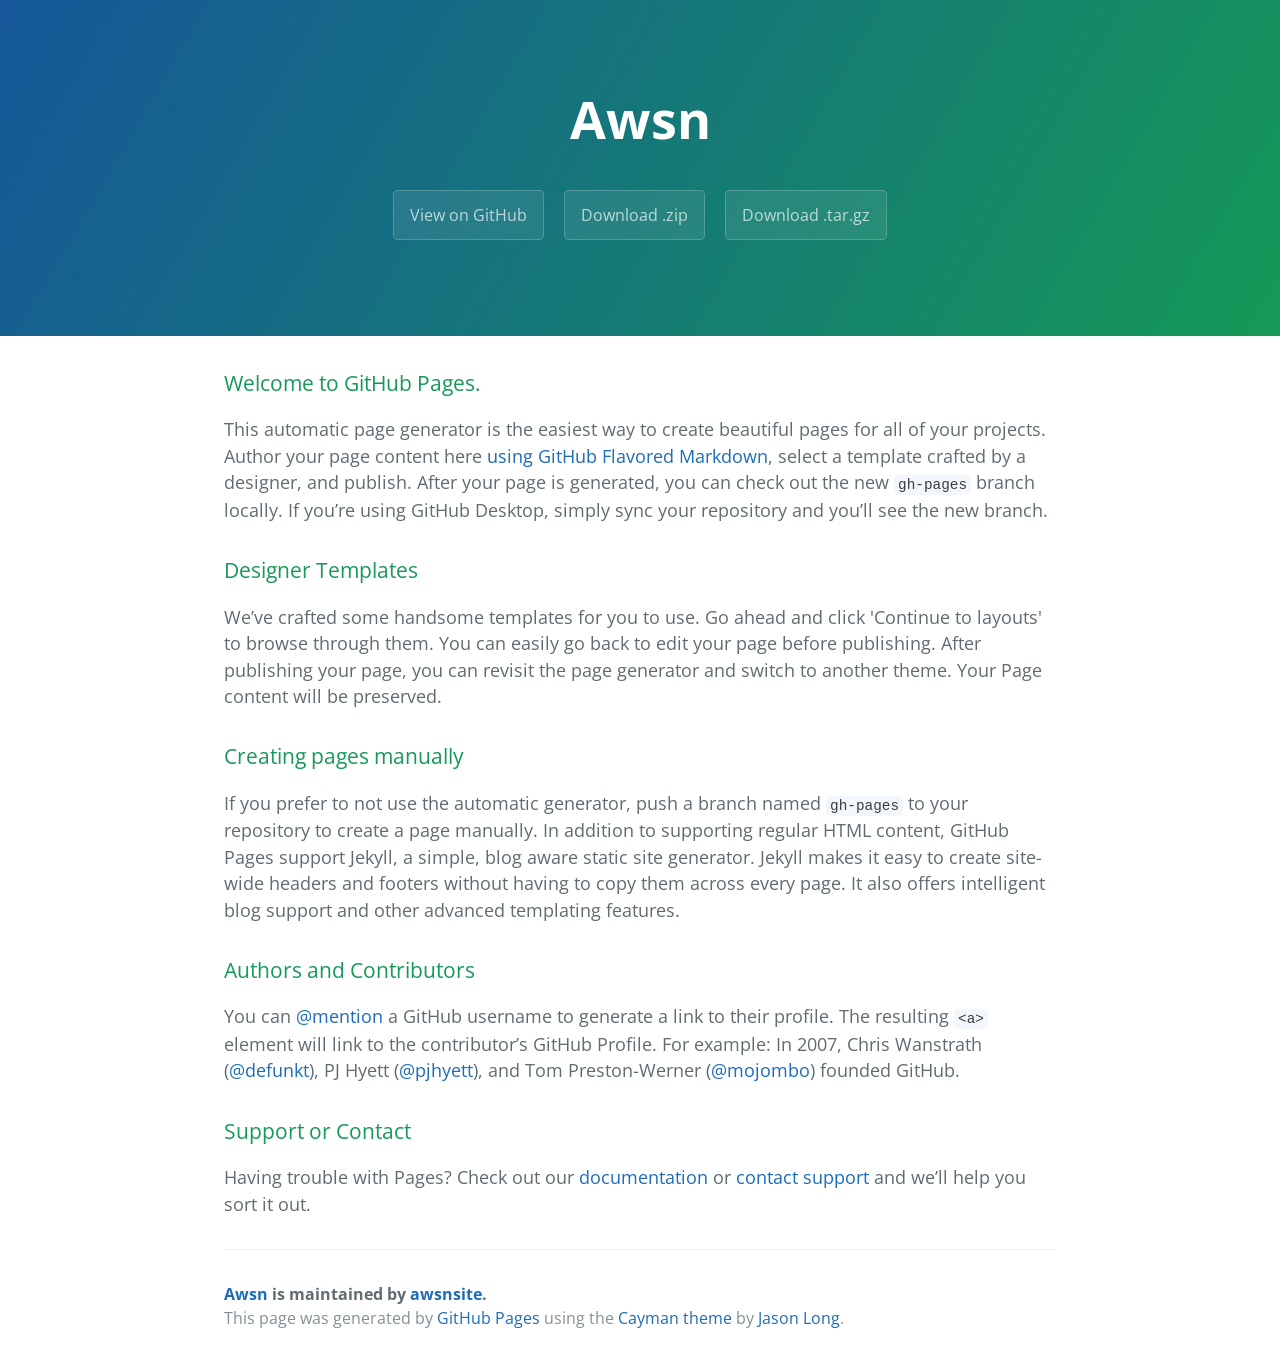
<file: index.html>
<!DOCTYPE html>
<html lang="en-us">
  <head>
    <meta charset="UTF-8">
    <title>Awsn by awsnsite</title>
    <meta name="viewport" content="width=device-width, initial-scale=1">
    <link rel="stylesheet" type="text/css" href="stylesheets/normalize.css" media="screen">
    <link href='https://fonts.googleapis.com/css?family=Open+Sans:400,700' rel='stylesheet' type='text/css'>
    <link rel="stylesheet" type="text/css" href="stylesheets/stylesheet.css" media="screen">
    <link rel="stylesheet" type="text/css" href="stylesheets/github-light.css" media="screen">
  </head>
  <body>
    <section class="page-header">
      <h1 class="project-name">Awsn</h1>
      <h2 class="project-tagline"></h2>
      <a href="https://github.com/awsnsite/awsn" class="btn">View on GitHub</a>
      <a href="https://github.com/awsnsite/awsn/zipball/master" class="btn">Download .zip</a>
      <a href="https://github.com/awsnsite/awsn/tarball/master" class="btn">Download .tar.gz</a>
    </section>

    <section class="main-content">
      <h3>
<a id="welcome-to-github-pages" class="anchor" href="#welcome-to-github-pages" aria-hidden="true"><span aria-hidden="true" class="octicon octicon-link"></span></a>Welcome to GitHub Pages.</h3>

<p>This automatic page generator is the easiest way to create beautiful pages for all of your projects. Author your page content here <a href="https://guides.github.com/features/mastering-markdown/">using GitHub Flavored Markdown</a>, select a template crafted by a designer, and publish. After your page is generated, you can check out the new <code>gh-pages</code> branch locally. If you’re using GitHub Desktop, simply sync your repository and you’ll see the new branch.</p>

<h3>
<a id="designer-templates" class="anchor" href="#designer-templates" aria-hidden="true"><span aria-hidden="true" class="octicon octicon-link"></span></a>Designer Templates</h3>

<p>We’ve crafted some handsome templates for you to use. Go ahead and click 'Continue to layouts' to browse through them. You can easily go back to edit your page before publishing. After publishing your page, you can revisit the page generator and switch to another theme. Your Page content will be preserved.</p>

<h3>
<a id="creating-pages-manually" class="anchor" href="#creating-pages-manually" aria-hidden="true"><span aria-hidden="true" class="octicon octicon-link"></span></a>Creating pages manually</h3>

<p>If you prefer to not use the automatic generator, push a branch named <code>gh-pages</code> to your repository to create a page manually. In addition to supporting regular HTML content, GitHub Pages support Jekyll, a simple, blog aware static site generator. Jekyll makes it easy to create site-wide headers and footers without having to copy them across every page. It also offers intelligent blog support and other advanced templating features.</p>

<h3>
<a id="authors-and-contributors" class="anchor" href="#authors-and-contributors" aria-hidden="true"><span aria-hidden="true" class="octicon octicon-link"></span></a>Authors and Contributors</h3>

<p>You can <a href="https://help.github.com/articles/basic-writing-and-formatting-syntax/#mentioning-users-and-teams" class="user-mention">@mention</a> a GitHub username to generate a link to their profile. The resulting <code>&lt;a&gt;</code> element will link to the contributor’s GitHub Profile. For example: In 2007, Chris Wanstrath (<a href="https://github.com/defunkt" class="user-mention">@defunkt</a>), PJ Hyett (<a href="https://github.com/pjhyett" class="user-mention">@pjhyett</a>), and Tom Preston-Werner (<a href="https://github.com/mojombo" class="user-mention">@mojombo</a>) founded GitHub.</p>

<h3>
<a id="support-or-contact" class="anchor" href="#support-or-contact" aria-hidden="true"><span aria-hidden="true" class="octicon octicon-link"></span></a>Support or Contact</h3>

<p>Having trouble with Pages? Check out our <a href="https://help.github.com/pages">documentation</a> or <a href="https://github.com/contact">contact support</a> and we’ll help you sort it out.</p>

      <footer class="site-footer">
        <span class="site-footer-owner"><a href="https://github.com/awsnsite/awsn">Awsn</a> is maintained by <a href="https://github.com/awsnsite">awsnsite</a>.</span>

        <span class="site-footer-credits">This page was generated by <a href="https://pages.github.com">GitHub Pages</a> using the <a href="https://github.com/jasonlong/cayman-theme">Cayman theme</a> by <a href="https://twitter.com/jasonlong">Jason Long</a>.</span>
      </footer>

    </section>

  
  </body>
</html>
</file>
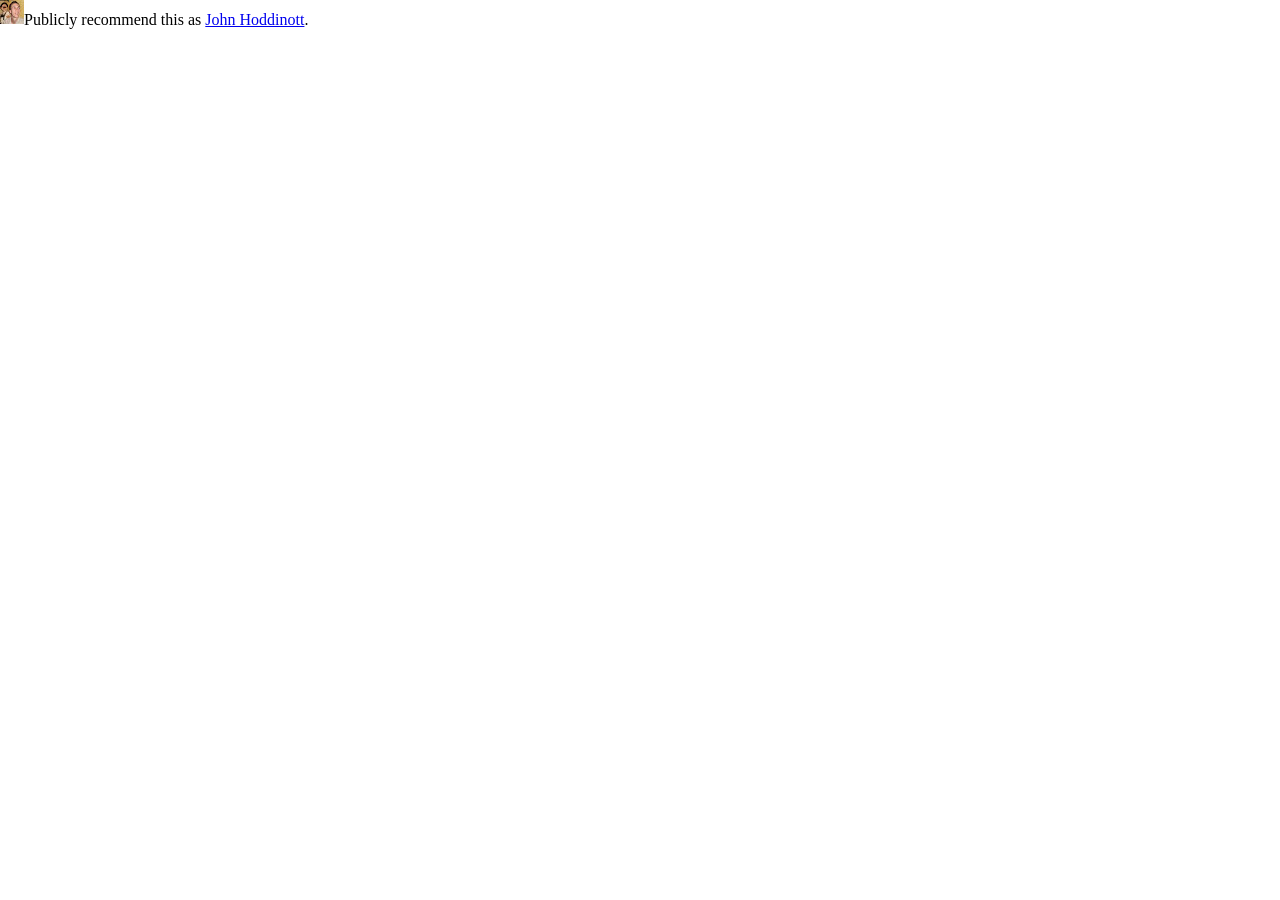
<file: strikingly version/Australian Women in Security Network_files/hover.html>
<!DOCTYPE html>
<!-- saved from url=(0532)https://apis.google.com/u/0/_/+1/hover?hl=en&url=http%3A%2F%2Fwww.auswomeninsecurity.net%2F&t=1468933374185&source=widget&isSet=false&gsrc=3p&confirmClass=grey&referer=http%3A%2F%2Fwww.auswomeninsecurity.net%2F&usegapi=1&jsh=m%3B%2F_%2Fscs%2Fapps-static%2F_%2Fjs%2Fk%3Doz.gapi.en.RuhPXpTlnG8.O%2Fm%3D__features__%2Fam%3DAQ%2Frt%3Dj%2Fd%3D1%2Frs%3DAGLTcCOokrSO1ksYBIhrJ5GPMvzG9ykBVg#_methods=mouseEvent%2CtrackingEvent%2ConVisibilityChanged&id=I0_1468933374469&parent=http%3A%2F%2Fwww.auswomeninsecurity.net&pfname=&rpctoken=23342922 -->
<html lang="en" dir="ltr"><head><meta http-equiv="Content-Type" content="text/html; charset=UTF-8"><!--<base href="https://apis.google.com/u/0/" target="_blank">--><base href="." target="_blank"><style>body {-webkit-font-smoothing: antialiased;}/* cyrillic-ext */
@font-face {
  font-family: 'Roboto';
  font-style: normal;
  font-weight: 400;
  src: url(//fonts.gstatic.com/s/roboto/v15/ek4gzZ-GeXAPcSbHtCeQI_esZW2xOQ-xsNqO47m55DA.woff2) format('woff2');
  unicode-range: U+0460-052F, U+20B4, U+2DE0-2DFF, U+A640-A69F;
}
/* cyrillic */
@font-face {
  font-family: 'Roboto';
  font-style: normal;
  font-weight: 400;
  src: url(//fonts.gstatic.com/s/roboto/v15/mErvLBYg_cXG3rLvUsKT_fesZW2xOQ-xsNqO47m55DA.woff2) format('woff2');
  unicode-range: U+0400-045F, U+0490-0491, U+04B0-04B1, U+2116;
}
/* greek-ext */
@font-face {
  font-family: 'Roboto';
  font-style: normal;
  font-weight: 400;
  src: url(//fonts.gstatic.com/s/roboto/v15/-2n2p-_Y08sg57CNWQfKNvesZW2xOQ-xsNqO47m55DA.woff2) format('woff2');
  unicode-range: U+1F00-1FFF;
}
/* greek */
@font-face {
  font-family: 'Roboto';
  font-style: normal;
  font-weight: 400;
  src: url(//fonts.gstatic.com/s/roboto/v15/u0TOpm082MNkS5K0Q4rhqvesZW2xOQ-xsNqO47m55DA.woff2) format('woff2');
  unicode-range: U+0370-03FF;
}
/* vietnamese */
@font-face {
  font-family: 'Roboto';
  font-style: normal;
  font-weight: 400;
  src: url(//fonts.gstatic.com/s/roboto/v15/NdF9MtnOpLzo-noMoG0miPesZW2xOQ-xsNqO47m55DA.woff2) format('woff2');
  unicode-range: U+0102-0103, U+1EA0-1EF9, U+20AB;
}
/* latin-ext */
@font-face {
  font-family: 'Roboto';
  font-style: normal;
  font-weight: 400;
  src: url(//fonts.gstatic.com/s/roboto/v15/Fcx7Wwv8OzT71A3E1XOAjvesZW2xOQ-xsNqO47m55DA.woff2) format('woff2');
  unicode-range: U+0100-024F, U+1E00-1EFF, U+20A0-20AB, U+20AD-20CF, U+2C60-2C7F, U+A720-A7FF;
}
/* latin */
@font-face {
  font-family: 'Roboto';
  font-style: normal;
  font-weight: 400;
  src: url(//fonts.gstatic.com/s/roboto/v15/CWB0XYA8bzo0kSThX0UTuA.woff2) format('woff2');
  unicode-range: U+0000-00FF, U+0131, U+0152-0153, U+02C6, U+02DA, U+02DC, U+2000-206F, U+2074, U+20AC, U+2212, U+2215, U+E0FF, U+EFFD, U+F000;
}
/* cyrillic-ext */
@font-face {
  font-family: 'Roboto';
  font-style: normal;
  font-weight: 300;
  src: url(//fonts.gstatic.com/s/roboto/v15/0eC6fl06luXEYWpBSJvXCBJtnKITppOI_IvcXXDNrsc.woff2) format('woff2');
  unicode-range: U+0460-052F, U+20B4, U+2DE0-2DFF, U+A640-A69F;
}
/* cyrillic */
@font-face {
  font-family: 'Roboto';
  font-style: normal;
  font-weight: 300;
  src: url(//fonts.gstatic.com/s/roboto/v15/Fl4y0QdOxyyTHEGMXX8kcRJtnKITppOI_IvcXXDNrsc.woff2) format('woff2');
  unicode-range: U+0400-045F, U+0490-0491, U+04B0-04B1, U+2116;
}
/* greek-ext */
@font-face {
  font-family: 'Roboto';
  font-style: normal;
  font-weight: 300;
  src: url(//fonts.gstatic.com/s/roboto/v15/-L14Jk06m6pUHB-5mXQQnRJtnKITppOI_IvcXXDNrsc.woff2) format('woff2');
  unicode-range: U+1F00-1FFF;
}
/* greek */
@font-face {
  font-family: 'Roboto';
  font-style: normal;
  font-weight: 300;
  src: url(//fonts.gstatic.com/s/roboto/v15/I3S1wsgSg9YCurV6PUkTORJtnKITppOI_IvcXXDNrsc.woff2) format('woff2');
  unicode-range: U+0370-03FF;
}
/* vietnamese */
@font-face {
  font-family: 'Roboto';
  font-style: normal;
  font-weight: 300;
  src: url(//fonts.gstatic.com/s/roboto/v15/NYDWBdD4gIq26G5XYbHsFBJtnKITppOI_IvcXXDNrsc.woff2) format('woff2');
  unicode-range: U+0102-0103, U+1EA0-1EF9, U+20AB;
}
/* latin-ext */
@font-face {
  font-family: 'Roboto';
  font-style: normal;
  font-weight: 300;
  src: url(//fonts.gstatic.com/s/roboto/v15/Pru33qjShpZSmG3z6VYwnRJtnKITppOI_IvcXXDNrsc.woff2) format('woff2');
  unicode-range: U+0100-024F, U+1E00-1EFF, U+20A0-20AB, U+20AD-20CF, U+2C60-2C7F, U+A720-A7FF;
}
/* latin */
@font-face {
  font-family: 'Roboto';
  font-style: normal;
  font-weight: 300;
  src: url(//fonts.gstatic.com/s/roboto/v15/Hgo13k-tfSpn0qi1SFdUfVtXRa8TVwTICgirnJhmVJw.woff2) format('woff2');
  unicode-range: U+0000-00FF, U+0131, U+0152-0153, U+02C6, U+02DA, U+02DC, U+2000-206F, U+2074, U+20AC, U+2212, U+2215, U+E0FF, U+EFFD, U+F000;
}
/* cyrillic-ext */
@font-face {
  font-family: 'Roboto';
  font-style: normal;
  font-weight: 700;
  src: url(//fonts.gstatic.com/s/roboto/v15/77FXFjRbGzN4aCrSFhlh3hJtnKITppOI_IvcXXDNrsc.woff2) format('woff2');
  unicode-range: U+0460-052F, U+20B4, U+2DE0-2DFF, U+A640-A69F;
}
/* cyrillic */
@font-face {
  font-family: 'Roboto';
  font-style: normal;
  font-weight: 700;
  src: url(//fonts.gstatic.com/s/roboto/v15/isZ-wbCXNKAbnjo6_TwHThJtnKITppOI_IvcXXDNrsc.woff2) format('woff2');
  unicode-range: U+0400-045F, U+0490-0491, U+04B0-04B1, U+2116;
}
/* greek-ext */
@font-face {
  font-family: 'Roboto';
  font-style: normal;
  font-weight: 700;
  src: url(//fonts.gstatic.com/s/roboto/v15/UX6i4JxQDm3fVTc1CPuwqhJtnKITppOI_IvcXXDNrsc.woff2) format('woff2');
  unicode-range: U+1F00-1FFF;
}
/* greek */
@font-face {
  font-family: 'Roboto';
  font-style: normal;
  font-weight: 700;
  src: url(//fonts.gstatic.com/s/roboto/v15/jSN2CGVDbcVyCnfJfjSdfBJtnKITppOI_IvcXXDNrsc.woff2) format('woff2');
  unicode-range: U+0370-03FF;
}
/* vietnamese */
@font-face {
  font-family: 'Roboto';
  font-style: normal;
  font-weight: 700;
  src: url(//fonts.gstatic.com/s/roboto/v15/PwZc-YbIL414wB9rB1IAPRJtnKITppOI_IvcXXDNrsc.woff2) format('woff2');
  unicode-range: U+0102-0103, U+1EA0-1EF9, U+20AB;
}
/* latin-ext */
@font-face {
  font-family: 'Roboto';
  font-style: normal;
  font-weight: 700;
  src: url(//fonts.gstatic.com/s/roboto/v15/97uahxiqZRoncBaCEI3aWxJtnKITppOI_IvcXXDNrsc.woff2) format('woff2');
  unicode-range: U+0100-024F, U+1E00-1EFF, U+20A0-20AB, U+20AD-20CF, U+2C60-2C7F, U+A720-A7FF;
}
/* latin */
@font-face {
  font-family: 'Roboto';
  font-style: normal;
  font-weight: 700;
  src: url(//fonts.gstatic.com/s/roboto/v15/d-6IYplOFocCacKzxwXSOFtXRa8TVwTICgirnJhmVJw.woff2) format('woff2');
  unicode-range: U+0000-00FF, U+0131, U+0152-0153, U+02C6, U+02DA, U+02DC, U+2000-206F, U+2074, U+20AC, U+2212, U+2215, U+E0FF, U+EFFD, U+F000;
}
</style><link rel="stylesheet" href="./rs=AGLTcCOIKdsSn7PWszDOWmqN5ImzONSrkQ"><script>function __sp() {try {var params = {};var el = document.getElementById('widget_bounds'), s, d, ws;s = el.style; d = s.display; ws = s.whiteSpace; s.display = 'inline-block'; s.whiteSpace = 'nowrap';var w = el.offsetWidth + 1;params['width'] = w;params['height'] = el.offsetHeight;s.display = d; s.whiteSpace = ws;params['title'] = '+1';} catch (e) {return null}return params;}var gapi=window.gapi=window.gapi||{};(function() { var f=function(a,c){var d=a.match(new RegExp(".*(\\?|#|&)"+c+"=([^&#]+)"))||[];return decodeURIComponent(d[d.length-1]||"")},r=function(a,c){g(l(),a,c)},t=function(a,c){g(!0,a,c)},g=function(a,c,d){function u(b){if(!b.match(/^https?\:\/\//))return"";var a=m.createElement("a");a.href=b;a.pathname=a.search=a.hash="";return a.href.replace(/\/\??\#?$/,"")}function n(){a?(e.s=p+"/"+h+":"+p+":"+e.s,e.g=!1,d&&(e.a=d.slice(1)),b.parent.postMessage("!_"+b.JSON.stringify(e),q||"*")):b.parent.postMessage(b.JSON.stringify(e),
q||"*")}var b=window,m=b.document;if(b.postMessage&&b.JSON&&b.JSON.stringify&&b!=b.parent){var h=b.name,k=b.location.href,q=u(f(k,"parent")),p=f(k,"pfname"),e={s:c,f:h,r:h,t:f(k,"rpctoken"),a:d||[""],g:"ping"};m.all?b.setTimeout(n,0):n()}},v=function(a,c){g(!1,"widget-csi-tick-"+window.name,[a,null,c])},l=function(a){var c=window;return"1"===f(a||c.location.href,"usegapi")};window.gapi.inline=window.gapi.inline||{ping:r,tick:v,shouldUseGapi:l,pingGapi:t}; })();
var sentRenderStart = false; function gapi_sendRenderStart() {if (sentRenderStart) {return}sentRenderStart = true; var sz = __sp(); if (sz) {gapi.inline.ping('_renderstart', ['', sz]);}}document.createElement('content');</script><script>var AF_initDataKeys = []
; var AF_dataServiceRequests = {}; var AF_initDataChunkQueue = []; var AF_initDataCallback; var AF_initDataInitializeCallback; if (AF_initDataInitializeCallback) {AF_initDataInitializeCallback(AF_initDataKeys, AF_initDataChunkQueue, AF_dataServiceRequests);}if (!AF_initDataCallback) {AF_initDataCallback = function(chunk) {AF_initDataChunkQueue.push(chunk);};}</script></head><body class="kv8eNc " marginwidth="0" marginheight="0"><div id="root"><script>var AF_initDataKeys = []
; var AF_dataServiceRequests = {}; var AF_initDataChunkQueue = []; var AF_initDataCallback; var AF_initDataInitializeCallback; if (AF_initDataInitializeCallback) {AF_initDataInitializeCallback(AF_initDataKeys, AF_initDataChunkQueue, AF_dataServiceRequests);}if (!AF_initDataCallback) {AF_initDataCallback = function(chunk) {AF_initDataChunkQueue.push(chunk);};}</script><script>window['__SSR'] = { 'trackEventData': [[null,null,[]
]
]
};</script><div id="widget_bounds" class="l5"><table cellpadding="0" cellspacing="0"><tbody><tr><td class="ZPISQ"><div class="vHb"><a href="https://profiles.google.com/u/0/115453572586008091361" target="_blank"><img class="xHb" src="./photo.jpg" height="24" width="24" border="0"></a><span class="RT8ZO" style="vertical-align: middle;">Publicly recommend this as <a href="https://profiles.google.com/u/0/115453572586008091361" target="_blank">John Hoddinott</a>.</span></div><div style="clear:both"></div></td></tr></tbody></table></div></div><script>window.__GOOGLEAPIS = {googleapis: {versions: {pos: 'v1'}}};window['__P1_BASEURL'] = 'https:\/\/apis.google.com\/u\/0\/'; window['__P1_LOCALE'] = 'en'; var OZ_domReady = 1;
      var _DumpException = function(e) {
        e['errsource'] = e['errsource'] || 'api_widget';
        throw e;
      }
    window['___jsl'] = window['___jsl'] || {}; window['___jsl']['ci'] = [{"deviceType":"desktop","oauth-flow":{"authUrl":"https://accounts.google.com/o/oauth2/auth","disableOpt":true,"idpIframeUrl":"https://accounts.google.com/o/oauth2/iframe","proxyUrl":"https://accounts.google.com/o/oauth2/postmessageRelay","usegapi":false},"debug":{"host":"https://apis.google.com","reportExceptionRate":0.05,"forceIm":false,"rethrowException":false},"lexps":[81,97,99,122,123,30,79,127],"enableMultilogin":true,"googleapis.config":{"auth":{"useFirstPartyAuthV2":true}},"isPlusUser":true,"inline":{"css":1},"disableRealtimeCallback":false,"drive_share":{"skipInitCommand":true},"csi":{"rate":0.01},"report":{"host":"https://apis.google.com","apiRate":{"gapi\\.signin2\\..*":0.05,"gapi\\.signin\\..*":0.05},"apis":["iframes\\..*","gadgets\\..*","gapi\\.appcirclepicker\\..*","gapi\\.auth\\..*","gapi\\.client\\..*"],"rate":0.001},"client":{"headers":{"request":["Accept","Accept-Language","Authorization","Cache-Control","Content-Disposition","Content-Encoding","Content-Language","Content-Length","Content-MD5","Content-Range","Content-Type","Date","GData-Version","Host","If-Match","If-Modified-Since","If-None-Match","If-Unmodified-Since","Origin","OriginToken","Pragma","Range","Slug","Transfer-Encoding","Want-Digest","X-ClientDetails","X-GData-Client","X-GData-Key","X-Goog-AuthUser","X-Goog-PageId","X-Goog-Encode-Response-If-Executable","X-Goog-Correlation-Id","X-Goog-Request-Info","X-Goog-Experiments","x-goog-iam-authority-selector","x-goog-iam-authorization-token","X-Goog-Spatula","X-Goog-Upload-Command","X-Goog-Upload-Content-Disposition","X-Goog-Upload-Content-Length","X-Goog-Upload-Content-Type","X-Goog-Upload-File-Name","X-Goog-Upload-Offset","X-Goog-Upload-Protocol","X-Goog-Visitor-Id","X-HTTP-Method-Override","X-JavaScript-User-Agent","X-Pan-Versionid","X-Origin","X-Referer","X-Upload-Content-Length","X-Upload-Content-Type","X-Use-HTTP-Status-Code-Override","X-Ios-Bundle-Identifier","X-Android-Package","X-YouTube-VVT","X-YouTube-Page-CL","X-YouTube-Page-Timestamp"],"response":["Digest","Cache-Control","Content-Disposition","Content-Encoding","Content-Language","Content-Length","Content-MD5","Content-Range","Content-Type","Date","ETag","Expires","Last-Modified","Location","Pragma","Range","Server","Transfer-Encoding","WWW-Authenticate","Vary","Unzipped-Content-MD5","X-Goog-Generation","X-Goog-Metageneration","X-Goog-Safety-Content-Type","X-Goog-Safety-Encoding","X-Google-Trace","X-Goog-Upload-Chunk-Granularity","X-Goog-Upload-Control-URL","X-Goog-Upload-Size-Received","X-Goog-Upload-Status","X-Goog-Upload-URL","X-Goog-Diff-Download-Range","X-Goog-Hash","X-Goog-Updated-Authorization","X-Server-Object-Version","X-Guploader-Customer","X-Guploader-Upload-Result","X-Guploader-Uploadid","X-Google-Gfe-Backend-Request-Cost"]},"rms":"migrated","cors":false},"isLoggedIn":true,"signInDeprecation":{"rate":0},"include_granted_scopes":true,"llang":"en","plus_layer":"{\"isEnabled\":false}","iframes":{"youtube":{"params":{"location":["search","hash"]},"url":":socialhost:/:session_prefix:_/widget/render/youtube?usegapi\u003d1","methods":["scroll","openwindow"]},"ytsubscribe":{"url":"https://www.youtube.com/subscribe_embed?usegapi\u003d1"},"plus_circle":{"params":{"url":""},"url":":socialhost:/:session_prefix::se:_/widget/plus/circle?usegapi\u003d1"},"plus_share":{"params":{"url":""},"url":":socialhost:/:session_prefix::se:_/+1/sharebutton?plusShare\u003dtrue\u0026usegapi\u003d1"},"rbr_s":{"params":{"url":""},"url":":socialhost:/:session_prefix::se:_/widget/render/recobarsimplescroller"},"udc_webconsentflow":{"params":{"url":""},"url":"https://www.google.com/settings/webconsent?usegapi\u003d1"},":source:":"3p","blogger":{"params":{"location":["search","hash"]},"url":":socialhost:/:session_prefix:_/widget/render/blogger?usegapi\u003d1","methods":["scroll","openwindow"]},"evwidget":{"params":{"url":""},"url":":socialhost:/:session_prefix:_/events/widget?usegapi\u003d1"},"partnersbadge":{"url":"https://www.gstatic.com/partners/badge/templates/badge.html?usegapi\u003d1"},":socialhost:":"https://apis.google.com","shortlists":{"url":""},"hangout":{"url":"https://talkgadget.google.com/:session_prefix:talkgadget/_/widget"},"plus_followers":{"params":{"url":""},"url":":socialhost:/_/im/_/widget/render/plus/followers?usegapi\u003d1"},"post":{"params":{"url":""},"url":":socialhost:/:session_prefix::im_prefix:_/widget/render/post?usegapi\u003d1"},":gplus_url:":"https://plus.google.com","signin":{"params":{"url":""},"url":":socialhost:/:session_prefix:_/widget/render/signin?usegapi\u003d1","methods":["onauth"]},"rbr_i":{"params":{"url":""},"url":":socialhost:/:session_prefix::se:_/widget/render/recobarinvitation"},"share":{"url":":socialhost:/:session_prefix::im_prefix:_/widget/render/share?usegapi\u003d1"},"plusone":{"params":{"count":"","size":"","url":""},"url":":socialhost:/:session_prefix::se:_/+1/fastbutton?usegapi\u003d1"},"comments":{"params":{"location":["search","hash"]},"url":":socialhost:/:session_prefix:_/widget/render/comments?usegapi\u003d1","methods":["scroll","openwindow"]},":im_socialhost:":"https://plus.googleapis.com","backdrop":{"url":"https://clients3.google.com/cast/chromecast/home/widget/backdrop?usegapi\u003d1"},"visibility":{"params":{"url":""},"url":":socialhost:/:session_prefix:_/widget/render/visibility?usegapi\u003d1"},"autocomplete":{"params":{"url":""},"url":":socialhost:/:session_prefix:_/widget/render/autocomplete"},"additnow":{"url":"https://apis.google.com/additnow/additnow.html?usegapi\u003d1","methods":["launchurl"]},":signuphost:":"https://plus.google.com","appcirclepicker":{"url":":socialhost:/:session_prefix:_/widget/render/appcirclepicker"},"follow":{"url":":socialhost:/:session_prefix:_/widget/render/follow?usegapi\u003d1"},"community":{"url":":ctx_socialhost:/:session_prefix::im_prefix:_/widget/render/community?usegapi\u003d1"},"sharetoclassroom":{"url":"https://www.gstatic.com/classroom/sharewidget/widget_stable.html?usegapi\u003d1"},"ytshare":{"params":{"url":""},"url":":socialhost:/:session_prefix:_/widget/render/ytshare?usegapi\u003d1"},"plus":{"url":":socialhost:/:session_prefix:_/widget/render/badge?usegapi\u003d1"},"family_creation":{"params":{"url":""},"url":"https://families.google.com/webcreation?usegapi\u003d1\u0026usegapi\u003d1"},"reportabuse":{"params":{"url":""},"url":":socialhost:/:session_prefix:_/widget/render/reportabuse?usegapi\u003d1"},"commentcount":{"url":":socialhost:/:session_prefix:_/widget/render/commentcount?usegapi\u003d1"},"configurator":{"url":":socialhost:/:session_prefix:_/plusbuttonconfigurator?usegapi\u003d1"},"zoomableimage":{"url":"https://ssl.gstatic.com/microscope/embed/"},"savetowallet":{"url":"https://clients5.google.com/s2w/o/savetowallet"},"person":{"url":":socialhost:/:session_prefix:_/widget/render/person?usegapi\u003d1"},"savetodrive":{"url":"https://drive.google.com/savetodrivebutton?usegapi\u003d1","methods":["save"]},"page":{"url":":socialhost:/:session_prefix:_/widget/render/page?usegapi\u003d1"},"card":{"url":":socialhost:/:session_prefix:_/hovercard/card"}}}];</script><script src="./rs=AGLTcCOokrSO1ksYBIhrJ5GPMvzG9ykBVg" gapi_processed="true"></script><script>var sw = window['__sw']; if (sw) {sw();}var sz = __sp(); if (sz) {iframes.ready(sz, {'canAutoClose': function() {var f = window['__CAN_AUTOCLOSE_BUBBLE']; return f ? f() : true;}, 'showSharebox': function() {var f = window['__SHOW_SHAREBOX']; return f ? f() : false;}});}</script><script id="base-js" src="./rs=AGLTcCNrziXzDthf--4z1ocgJjR21L-znQ"></script><script>window['__initBubble']();</script></body></html>
</file>
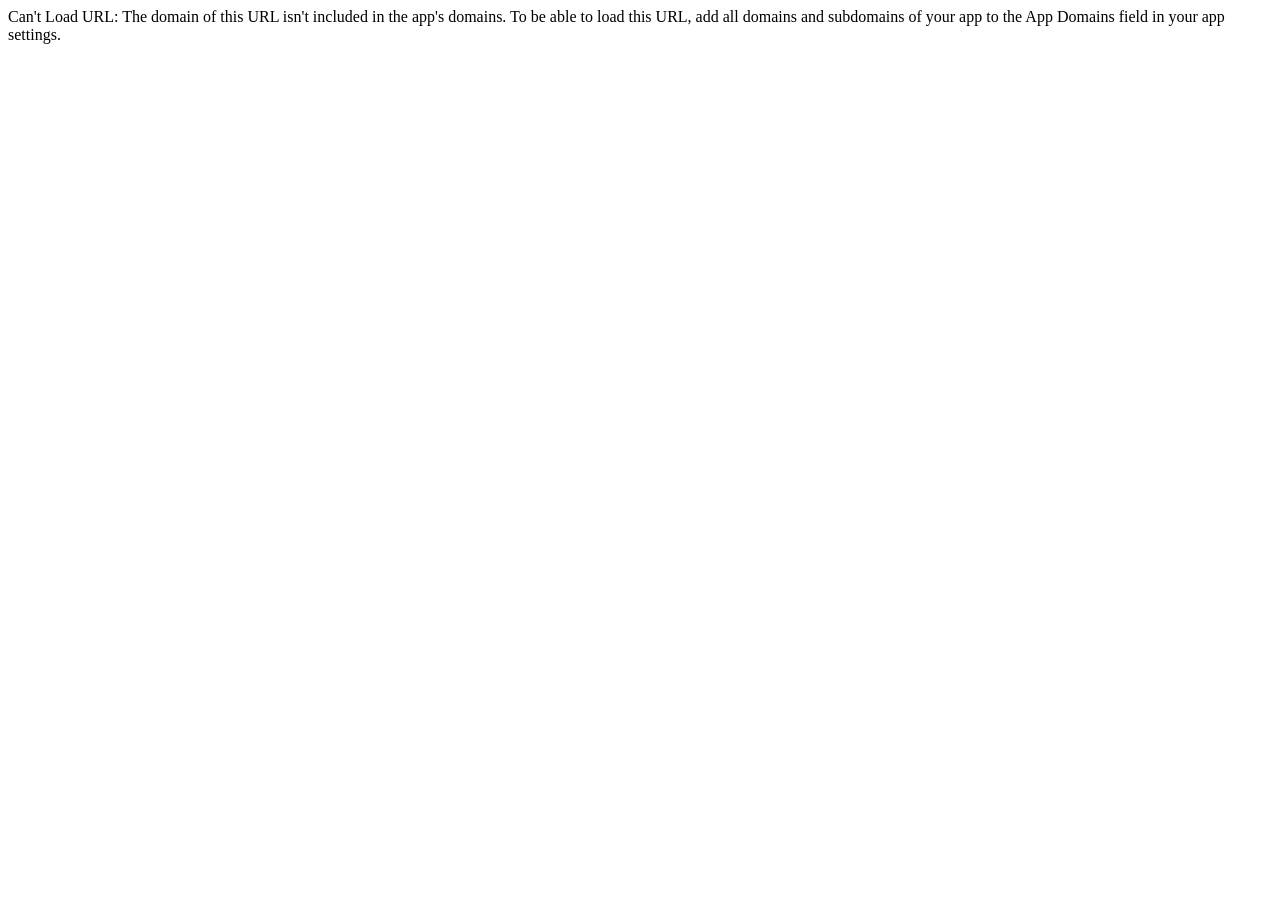
<file: strikingly version/Australian Women in Security Network_files/ping.html>
<!-- saved from url=(0423)https://www.facebook.com/connect/ping?client_id=138736959550286&domain=www.auswomeninsecurity.net&origin=1&redirect_uri=http%3A%2F%2Fstaticxx.facebook.com%2Fconnect%2Fxd_arbiter%2Fr%2Fbz-D0tzmBsw.js%3Fversion%3D42%23cb%3Df30bca997d4e15%26domain%3Dwww.auswomeninsecurity.net%26origin%3Dhttp%253A%252F%252Fwww.auswomeninsecurity.net%252Ff342fbe47bc7a7c%26relation%3Dparent&response_type=token%2Csigned_request%2Ccode&sdk=joey -->
<html><head><meta http-equiv="Content-Type" content="text/html; charset=windows-1252"></head><body><div><span>Can't Load URL: The domain of this URL isn't included in the app's domains. To be able to load this URL, add all domains and subdomains of your app to the App Domains field in your app settings.</span><script>if (typeof console !=="undefined" && console.log) console.log("Can't Load URL: The domain of this URL isn't included in the app's domains. To be able to load this URL, add all domains and subdomains of your app to the App Domains field in your app settings.");</script></div></body></html>
</file>
<file: stylesheets/stylesheet.css>
* {
  box-sizing: border-box; }

body {
  padding: 0;
  margin: 0;
  font-family: "Open Sans", "Helvetica Neue", Helvetica, Arial, sans-serif;
  font-size: 16px;
  line-height: 1.5;
  color: #606c71; }

a {
  color: #1e6bb8;
  text-decoration: none; }
  a:hover {
    text-decoration: underline; }

.btn {
  display: inline-block;
  margin-bottom: 1rem;
  color: rgba(255, 255, 255, 0.7);
  background-color: rgba(255, 255, 255, 0.08);
  border-color: rgba(255, 255, 255, 0.2);
  border-style: solid;
  border-width: 1px;
  border-radius: 0.3rem;
  transition: color 0.2s, background-color 0.2s, border-color 0.2s; }
  .btn + .btn {
    margin-left: 1rem; }

.btn:hover {
  color: rgba(255, 255, 255, 0.8);
  text-decoration: none;
  background-color: rgba(255, 255, 255, 0.2);
  border-color: rgba(255, 255, 255, 0.3); }

@media screen and (min-width: 64em) {
  .btn {
    padding: 0.75rem 1rem; } }

@media screen and (min-width: 42em) and (max-width: 64em) {
  .btn {
    padding: 0.6rem 0.9rem;
    font-size: 0.9rem; } }

@media screen and (max-width: 42em) {
  .btn {
    display: block;
    width: 100%;
    padding: 0.75rem;
    font-size: 0.9rem; }
    .btn + .btn {
      margin-top: 1rem;
      margin-left: 0; } }

.page-header {
  color: #fff;
  text-align: center;
  background-color: #159957;
  background-image: linear-gradient(120deg, #155799, #159957); }

@media screen and (min-width: 64em) {
  .page-header {
    padding: 5rem 6rem; } }

@media screen and (min-width: 42em) and (max-width: 64em) {
  .page-header {
    padding: 3rem 4rem; } }

@media screen and (max-width: 42em) {
  .page-header {
    padding: 2rem 1rem; } }

.project-name {
  margin-top: 0;
  margin-bottom: 0.1rem; }

@media screen and (min-width: 64em) {
  .project-name {
    font-size: 3.25rem; } }

@media screen and (min-width: 42em) and (max-width: 64em) {
  .project-name {
    font-size: 2.25rem; } }

@media screen and (max-width: 42em) {
  .project-name {
    font-size: 1.75rem; } }

.project-tagline {
  margin-bottom: 2rem;
  font-weight: normal;
  opacity: 0.7; }

@media screen and (min-width: 64em) {
  .project-tagline {
    font-size: 1.25rem; } }

@media screen and (min-width: 42em) and (max-width: 64em) {
  .project-tagline {
    font-size: 1.15rem; } }

@media screen and (max-width: 42em) {
  .project-tagline {
    font-size: 1rem; } }

.main-content :first-child {
  margin-top: 0; }
.main-content img {
  max-width: 100%; }
.main-content h1, .main-content h2, .main-content h3, .main-content h4, .main-content h5, .main-content h6 {
  margin-top: 2rem;
  margin-bottom: 1rem;
  font-weight: normal;
  color: #159957; }
.main-content p {
  margin-bottom: 1em; }
.main-content code {
  padding: 2px 4px;
  font-family: Consolas, "Liberation Mono", Menlo, Courier, monospace;
  font-size: 0.9rem;
  color: #383e41;
  background-color: #f3f6fa;
  border-radius: 0.3rem; }
.main-content pre {
  padding: 0.8rem;
  margin-top: 0;
  margin-bottom: 1rem;
  font: 1rem Consolas, "Liberation Mono", Menlo, Courier, monospace;
  color: #567482;
  word-wrap: normal;
  background-color: #f3f6fa;
  border: solid 1px #dce6f0;
  border-radius: 0.3rem; }
  .main-content pre > code {
    padding: 0;
    margin: 0;
    font-size: 0.9rem;
    color: #567482;
    word-break: normal;
    white-space: pre;
    background: transparent;
    border: 0; }
.main-content .highlight {
  margin-bottom: 1rem; }
  .main-content .highlight pre {
    margin-bottom: 0;
    word-break: normal; }
.main-content .highlight pre, .main-content pre {
  padding: 0.8rem;
  overflow: auto;
  font-size: 0.9rem;
  line-height: 1.45;
  border-radius: 0.3rem; }
.main-content pre code, .main-content pre tt {
  display: inline;
  max-width: initial;
  padding: 0;
  margin: 0;
  overflow: initial;
  line-height: inherit;
  word-wrap: normal;
  background-color: transparent;
  border: 0; }
  .main-content pre code:before, .main-content pre code:after, .main-content pre tt:before, .main-content pre tt:after {
    content: normal; }
.main-content ul, .main-content ol {
  margin-top: 0; }
.main-content blockquote {
  padding: 0 1rem;
  margin-left: 0;
  color: #819198;
  border-left: 0.3rem solid #dce6f0; }
  .main-content blockquote > :first-child {
    margin-top: 0; }
  .main-content blockquote > :last-child {
    margin-bottom: 0; }
.main-content table {
  display: block;
  width: 100%;
  overflow: auto;
  word-break: normal;
  word-break: keep-all; }
  .main-content table th {
    font-weight: bold; }
  .main-content table th, .main-content table td {
    padding: 0.5rem 1rem;
    border: 1px solid #e9ebec; }
.main-content dl {
  padding: 0; }
  .main-content dl dt {
    padding: 0;
    margin-top: 1rem;
    font-size: 1rem;
    font-weight: bold; }
  .main-content dl dd {
    padding: 0;
    margin-bottom: 1rem; }
.main-content hr {
  height: 2px;
  padding: 0;
  margin: 1rem 0;
  background-color: #eff0f1;
  border: 0; }

@media screen and (min-width: 64em) {
  .main-content {
    max-width: 64rem;
    padding: 2rem 6rem;
    margin: 0 auto;
    font-size: 1.1rem; } }

@media screen and (min-width: 42em) and (max-width: 64em) {
  .main-content {
    padding: 2rem 4rem;
    font-size: 1.1rem; } }

@media screen and (max-width: 42em) {
  .main-content {
    padding: 2rem 1rem;
    font-size: 1rem; } }

.site-footer {
  padding-top: 2rem;
  margin-top: 2rem;
  border-top: solid 1px #eff0f1; }

.site-footer-owner {
  display: block;
  font-weight: bold; }

.site-footer-credits {
  color: #819198; }

@media screen and (min-width: 64em) {
  .site-footer {
    font-size: 1rem; } }

@media screen and (min-width: 42em) and (max-width: 64em) {
  .site-footer {
    font-size: 1rem; } }

@media screen and (max-width: 42em) {
  .site-footer {
    font-size: 0.9rem; } }
</file>
<file: stylesheets/github-light.css>
/*
The MIT License (MIT)

Copyright (c) 2016 GitHub, Inc.

Permission is hereby granted, free of charge, to any person obtaining a copy
of this software and associated documentation files (the "Software"), to deal
in the Software without restriction, including without limitation the rights
to use, copy, modify, merge, publish, distribute, sublicense, and/or sell
copies of the Software, and to permit persons to whom the Software is
furnished to do so, subject to the following conditions:

The above copyright notice and this permission notice shall be included in all
copies or substantial portions of the Software.

THE SOFTWARE IS PROVIDED "AS IS", WITHOUT WARRANTY OF ANY KIND, EXPRESS OR
IMPLIED, INCLUDING BUT NOT LIMITED TO THE WARRANTIES OF MERCHANTABILITY,
FITNESS FOR A PARTICULAR PURPOSE AND NONINFRINGEMENT. IN NO EVENT SHALL THE
AUTHORS OR COPYRIGHT HOLDERS BE LIABLE FOR ANY CLAIM, DAMAGES OR OTHER
LIABILITY, WHETHER IN AN ACTION OF CONTRACT, TORT OR OTHERWISE, ARISING FROM,
OUT OF OR IN CONNECTION WITH THE SOFTWARE OR THE USE OR OTHER DEALINGS IN THE
SOFTWARE.

*/

.pl-c /* comment */ {
  color: #969896;
}

.pl-c1 /* constant, variable.other.constant, support, meta.property-name, support.constant, support.variable, meta.module-reference, markup.raw, meta.diff.header */,
.pl-s .pl-v /* string variable */ {
  color: #0086b3;
}

.pl-e /* entity */,
.pl-en /* entity.name */ {
  color: #795da3;
}

.pl-smi /* variable.parameter.function, storage.modifier.package, storage.modifier.import, storage.type.java, variable.other */,
.pl-s .pl-s1 /* string source */ {
  color: #333;
}

.pl-ent /* entity.name.tag */ {
  color: #63a35c;
}

.pl-k /* keyword, storage, storage.type */ {
  color: #a71d5d;
}

.pl-s /* string */,
.pl-pds /* punctuation.definition.string, string.regexp.character-class */,
.pl-s .pl-pse .pl-s1 /* string punctuation.section.embedded source */,
.pl-sr /* string.regexp */,
.pl-sr .pl-cce /* string.regexp constant.character.escape */,
.pl-sr .pl-sre /* string.regexp source.ruby.embedded */,
.pl-sr .pl-sra /* string.regexp string.regexp.arbitrary-repitition */ {
  color: #183691;
}

.pl-v /* variable */ {
  color: #ed6a43;
}

.pl-id /* invalid.deprecated */ {
  color: #b52a1d;
}

.pl-ii /* invalid.illegal */ {
  color: #f8f8f8;
  background-color: #b52a1d;
}

.pl-sr .pl-cce /* string.regexp constant.character.escape */ {
  font-weight: bold;
  color: #63a35c;
}

.pl-ml /* markup.list */ {
  color: #693a17;
}

.pl-mh /* markup.heading */,
.pl-mh .pl-en /* markup.heading entity.name */,
.pl-ms /* meta.separator */ {
  font-weight: bold;
  color: #1d3e81;
}

.pl-mq /* markup.quote */ {
  color: #008080;
}

.pl-mi /* markup.italic */ {
  font-style: italic;
  color: #333;
}

.pl-mb /* markup.bold */ {
  font-weight: bold;
  color: #333;
}

.pl-md /* markup.deleted, meta.diff.header.from-file */ {
  color: #bd2c00;
  background-color: #ffecec;
}

.pl-mi1 /* markup.inserted, meta.diff.header.to-file */ {
  color: #55a532;
  background-color: #eaffea;
}

.pl-mdr /* meta.diff.range */ {
  font-weight: bold;
  color: #795da3;
}

.pl-mo /* meta.output */ {
  color: #1d3e81;
}
</file>
